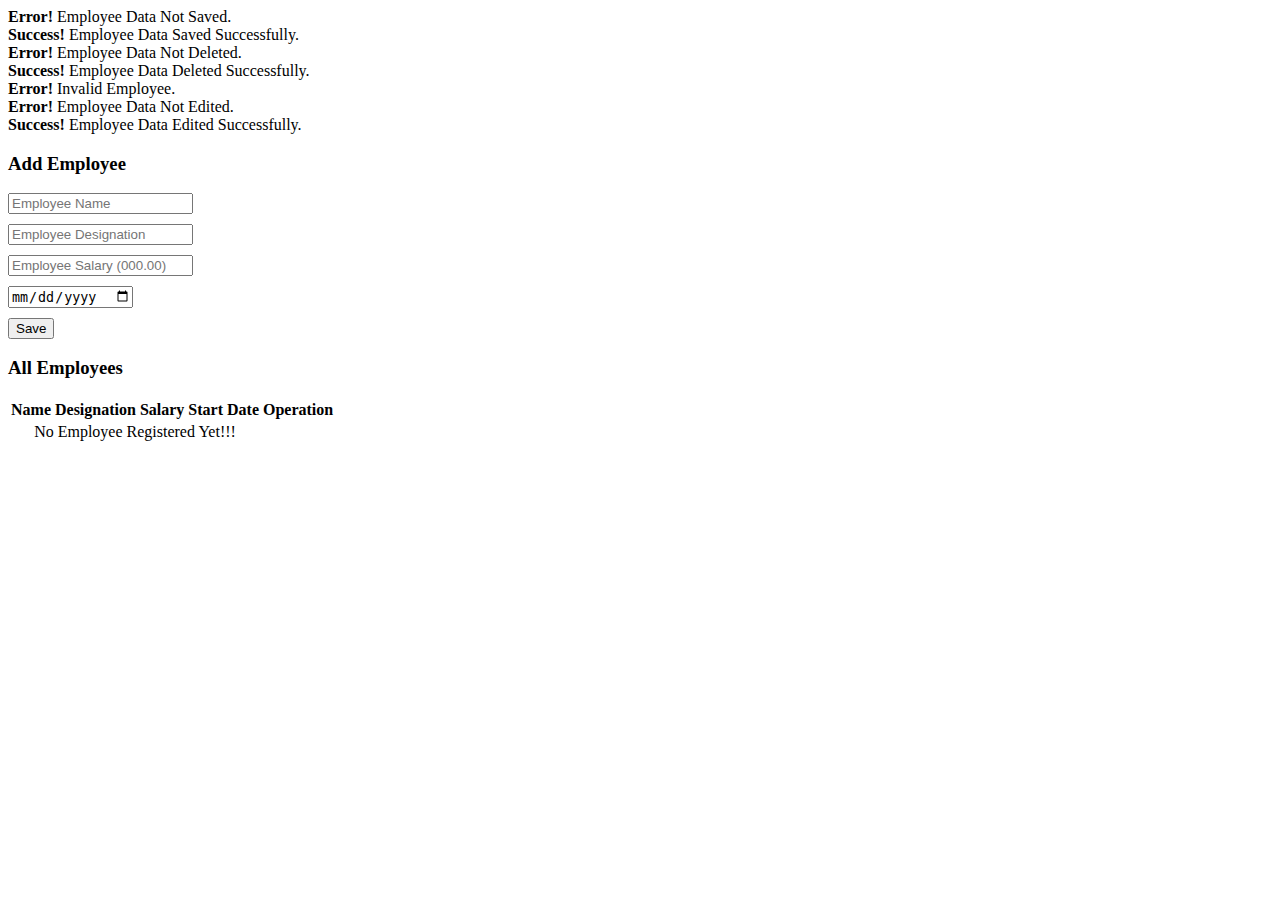
<file: src/main/resources/templates/index.html>
<!DOCTYPE html SYSTEM "http://www.thymeleaf.org/dtd/xhtml1-strict-thymeleaf-spring4-4.dtd">
<html xmlns:th="http://www.thymeleaf.org" xmlns:layout="http://www.ultraq.net.nz/thymeleaf/layout" layout:decorator="layout">
<head>
  <title>Spring Boot Employee manager</title>
</head>
<body>
	<div layout:fragment="content">

		   <div class="row">
		      <div class="col-md-offset-3 col-md-6">
		         
		          <!-- Save Alert Messages -->
			           <div th:if="${saveEmployee eq 'unsuccess'}">
			              <div class="alert alert-danger alert-dismissible" role="alert">
							  <strong>Error!</strong> Employee Data Not Saved.
							</div>
			           </div>
			           <div th:if="${saveEmployee eq 'success'}">
			              <div class="alert alert-success alert-dismissible" role="alert">
							  <strong>Success!</strong> Employee Data Saved Successfully.
							</div>
			           </div>
		           
		           <!-- Deletion Alert Messages -->
			            <div th:if="${deletion eq 'unsuccess'}">
			              <div class="alert alert-danger alert-dismissible" role="alert">
							  <strong>Error!</strong> Employee Data Not Deleted.
							</div>
			           </div>
			           <div th:if="${deletion eq 'success'}">
			              <div class="alert alert-success alert-dismissible" role="alert">
							  <strong>Success!</strong> Employee Data Deleted Successfully.
							</div>
			           </div>
			       
			       <!-- Edit Alert Message -->
			        <div th:if="${status eq 'notfound'}">
			              <div class="alert alert-danger alert-dismissible" role="alert">
							  <strong>Error!</strong> Invalid Employee.
							</div>
			           </div>
			           <div th:if="${edit eq 'unsuccess'}">
			              <div class="alert alert-danger alert-dismissible" role="alert">
							  <strong>Error!</strong> Employee Data Not Edited.
							</div>
			           </div>
			           <div th:if="${edit eq 'success'}">
			              <div class="alert alert-success alert-dismissible" role="alert">
							  <strong>Success!</strong> Employee Data Edited Successfully.
							</div>
			           </div>
			           
		          <div class="panel panel-success">
					  <div class="panel-heading">
					    <h3 class="panel-title">Add Employee</h3>
					  </div>
					     <div class="panel-body">
					      <form th:object="${employee}" th:action="@{/employee/save}" action="#" method="post">
					         <input type="text" th:field="*{empName}" class="form-control" placeholder="Employee Name"/>
					         <div style="clear:both; display:block;height:10px;"></div>
					         <input type="text" th:field="*{empDesignation}" class="form-control" placeholder="Employee Designation"/>
					         <div style="clear:both; display:block;height:10px;"></div>
					         <input type="text" th:field="*{empSalary}" class="form-control" placeholder="Employee Salary (000.00)"/>
					         <div style="clear:both; display:block;height:10px;"></div>
							 <input type="date" th:field="*{startDate}" th:value="*{startDate}" class="form-control" placeholder="Employee start employement date"/>
					         <div style="clear:both; display:block;height:10px;"></div>
					         <input type="submit" class="btn btn-danger pull-right" value="Save">
					       </form>
					      </div>
					          
					</div>
		      </div>
		   </div>
		   
		   <div class="row"  style="margin-bottom:50px;">
		      <div class="col-md-offset-2 col-md-8">
		            <div class="panel panel-success">
					  <div class="panel-heading">
					    <h3 class="panel-title">All Employees</h3>
					  </div>
					     <div class="panel-body">
					              <table class="table table-bordered">
									<thead>
									   <tr class="btn-success">
									     <th>Name</th>
									     <th>Designation</th>
									     <th>Salary</th>
									     <th>Start Date</th>
									     <th>Operation</th>
									   </tr>
									</thead>
									<tbody>
									     <tr th:if="${#lists.isEmpty(allEmployees)}" class="btn-warning">
									        <td colspan="4" align="center">No Employee Registered Yet!!!</td> 
									     </tr>
										   <tr th:each="emp : ${allEmployees}">
										     <td th:text="${emp.empName}"></td>
										     <td th:text="${emp.empDesignation}"></td>
										     <td th:text="${emp.empSalary}"></td>
										     <td th:text="${emp.startDate}"></td>
										     <td align="center">
										        <a th:href="@{/employee/edit/{id}(id=${emp.id})}"><span class="glyphicon glyphicon-edit"></span></a> &nbsp; &nbsp;
										        <a th:href="@{/employee/delete/{id}(id=${emp.id})}"><span class="glyphicon glyphicon-trash"></span></a>
										     </td>
										   </tr>
									    
									</tbody>
								</table>
					      </div>
					          
					</div>
		       </div>
		   </div>
		</div>
</body>
</html>
</file>
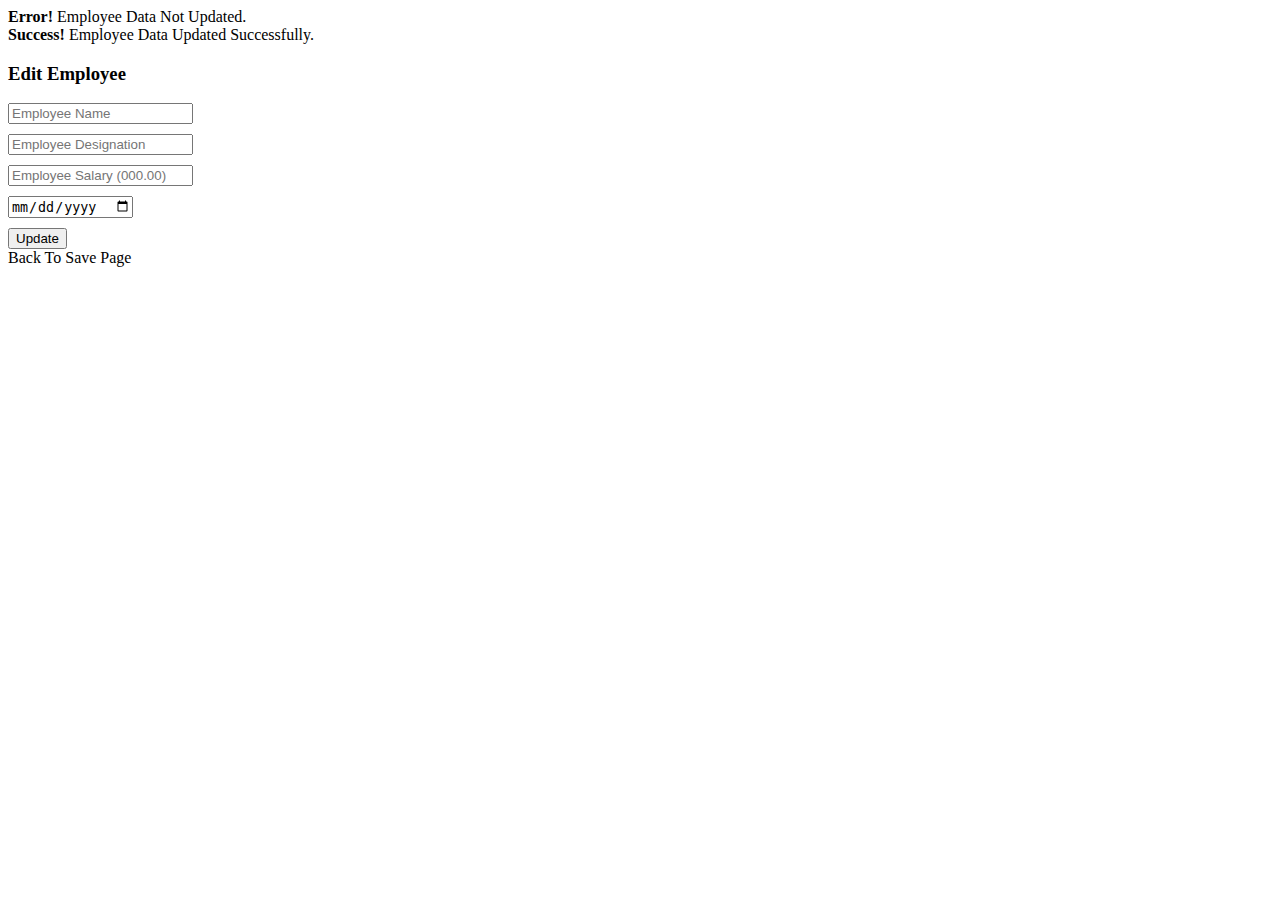
<file: src/main/resources/templates/editPage.html>
<!DOCTYPE html SYSTEM "http://www.thymeleaf.org/dtd/xhtml1-strict-thymeleaf-spring4-4.dtd">
<html xmlns:th="http://www.thymeleaf.org" xmlns:layout="http://www.ultraq.net.nz/thymeleaf/layout" layout:decorator="layout">
<head>
  <title>Spring Boot CRUD Example</title>
</head>
<body>
	<div layout:fragment="content">
	   <div class="container">
		   <div class="row">
		      <div class="col-md-offset-3 col-md-6">
		      
		           <div th:if="${saveEmployee eq 'unsuccess'}">
		              <div class="alert alert-danger alert-dismissible" role="alert">
						  <strong>Error!</strong> Employee Data Not Updated.
						</div>
		           </div>
		           <div th:if="${saveEmployee eq 'success'}">
		              <div class="alert alert-success alert-dismissible" role="alert">
						  <strong>Success!</strong> Employee Data Updated Successfully.
						</div>
		           </div>
		           
		          <div class="panel panel-success">
					  <div class="panel-heading">
					    <h3 class="panel-title">Edit Employee</h3>
					  </div>
					     <div class="panel-body">
					       <form th:object="${editEmployee}" th:action="@{/employee/update}" action="#" method="post">
					         <input type="hidden" th:field="*{id}"/>
					         <input type="text" th:field="*{empName}" class="form-control" placeholder="Employee Name"/>
					         <div style="clear:both; display:block;height:10px;"></div>
					         <input type="text" th:field="*{empDesignation}" class="form-control" placeholder="Employee Designation"/>
					         <div style="clear:both; display:block;height:10px;"></div>
					         <input type="text" th:field="*{empSalary}" class="form-control" placeholder="Employee Salary (000.00)"/>
					         <div style="clear:both; display:block;height:10px;"></div>
							 <input type="date" th:field="*{startDate}" class="form-control" placeholder="Employee Start Date"/>
					         <div style="clear:both; display:block;height:10px;"></div>
					         <input type="submit" class="btn btn-danger pull-right" value="Update">
					       </form>
					      </div>
					       
					       <div class="panel-footer">
								 <a th:href="@{/}" class="btn btn-success">Back To Save Page</a>
					       
					         
					       </div>  
					</div>
		      </div>
		   </div>
		
		</div>
	
	</div>
</body>
</html>
</file>
